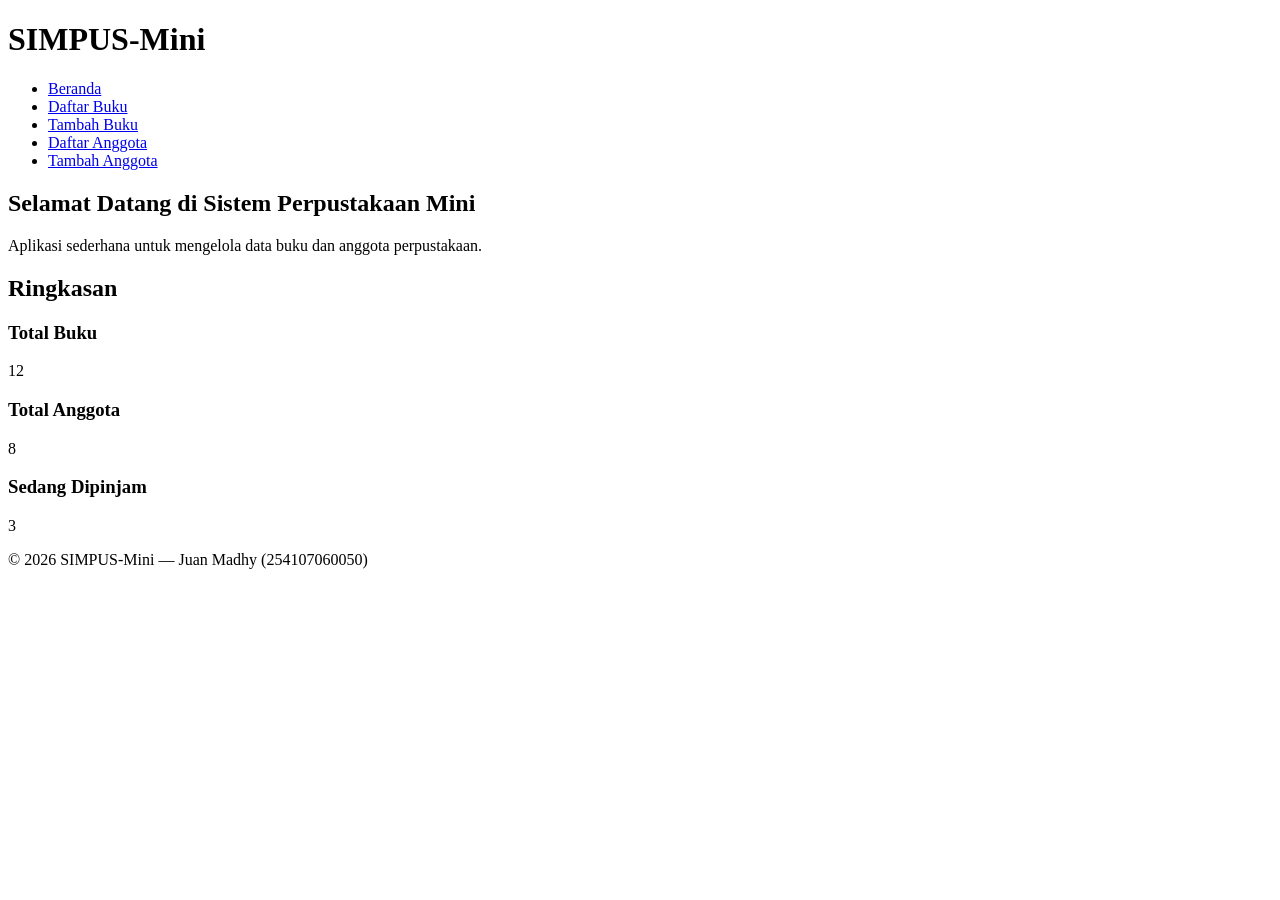
<file: jobsheet-01/index.html>
<!DOCTYPE html>
<html lang="id">
<head>
    <meta charset="UTF-8">
    <title>SIMPUS-Mini | Beranda</title>
</head>
<body>
    <header>
        <h1>SIMPUS-Mini</h1>
        <nav>
            <ul>
                <li><a href="index.html">Beranda</a></li>
                <li><a href="buku/list.html">Daftar Buku</a></li>
                <li><a href="buku/tambah.html">Tambah Buku</a></li>
                <li><a href="anggota/list.html">Daftar Anggota</a></li>
                <li><a href="anggota/tambah.html">Tambah Anggota</a></li>
            </ul>
        </nav>
    </header>

    <main>
        <section>
            <h2>Selamat Datang di Sistem Perpustakaan Mini</h2>
            <p>Aplikasi sederhana untuk mengelola data buku dan anggota perpustakaan.</p>
        </section>

        <section>
            <h2>Ringkasan</h2>
            <article>
                <h3>Total Buku</h3>
                <p>12</p>
            </article>
            <article>
                <h3>Total Anggota</h3>
                <p>8</p>
            </article>
            <article>
                <h3>Sedang Dipinjam</h3>
                <p>3</p>
            </article>
        </section>
    </main>

    <footer>
        <p>&copy; 2026 SIMPUS-Mini &mdash; Juan Madhy (254107060050)</p>
    </footer>
</body>
</html>
</file>
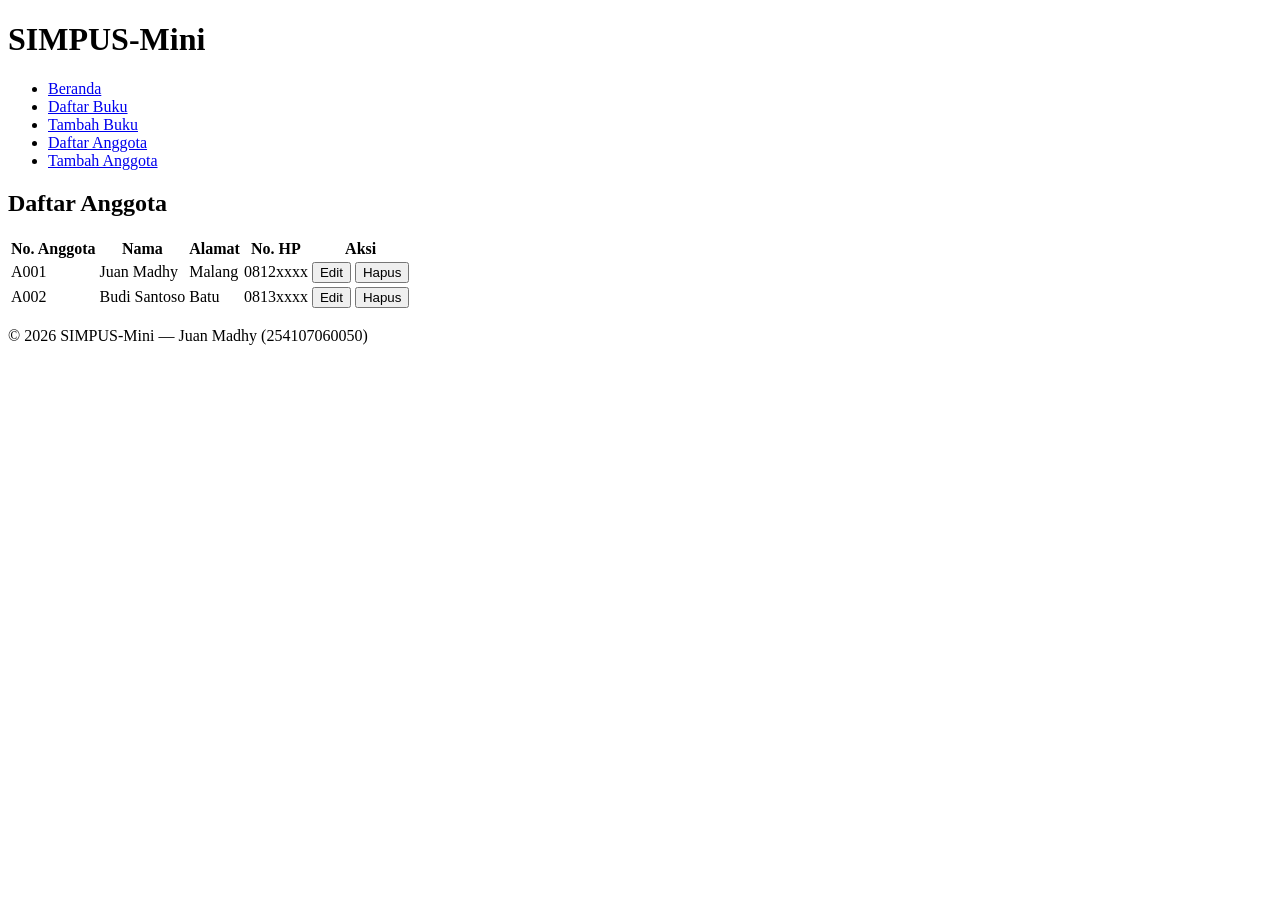
<file: jobsheet-01/anggota/list.html>
<!DOCTYPE html>
<html lang="id">
<head>
    <meta charset="UTF-8">
    <title>SIMPUS-Mini | Daftar Anggota</title>
</head>
<body>
    <header>
        <h1>SIMPUS-Mini</h1>
        <nav>
            <ul>
                <li><a href="../index.html">Beranda</a></li>
                <li><a href="../buku/list.html">Daftar Buku</a></li>
                <li><a href="../buku/tambah.html">Tambah Buku</a></li>
                <li><a href="list.html">Daftar Anggota</a></li>
                <li><a href="tambah.html">Tambah Anggota</a></li>
            </ul>
        </nav>
    </header>

    <main>
        <section>
            <h2>Daftar Anggota</h2>
            <table>
                <thead>
                    <tr>
                        <th>No. Anggota</th>
                        <th>Nama</th>
                        <th>Alamat</th>
                        <th>No. HP</th>
                        <th>Aksi</th>
                    </tr>
                </thead>
                <tbody>
                    <tr>
                        <td>A001</td>
                        <td>Juan Madhy</td>
                        <td>Malang</td>
                        <td>0812xxxx</td>
                        <td>
                            <button type="button">Edit</button>
                            <button type="button">Hapus</button>
                        </td>
                    </tr>
                    <tr>
                        <td>A002</td>
                        <td>Budi Santoso</td>
                        <td>Batu</td>
                        <td>0813xxxx</td>
                        <td>
                            <button type="button">Edit</button>
                            <button type="button">Hapus</button>
                        </td>
                    </tr>
                </tbody>
            </table>
        </section>
    </main>

    <footer>
        <p>&copy; 2026 SIMPUS-Mini &mdash; Juan Madhy (254107060050)</p>
    </footer>
</body>
</html>
</file>
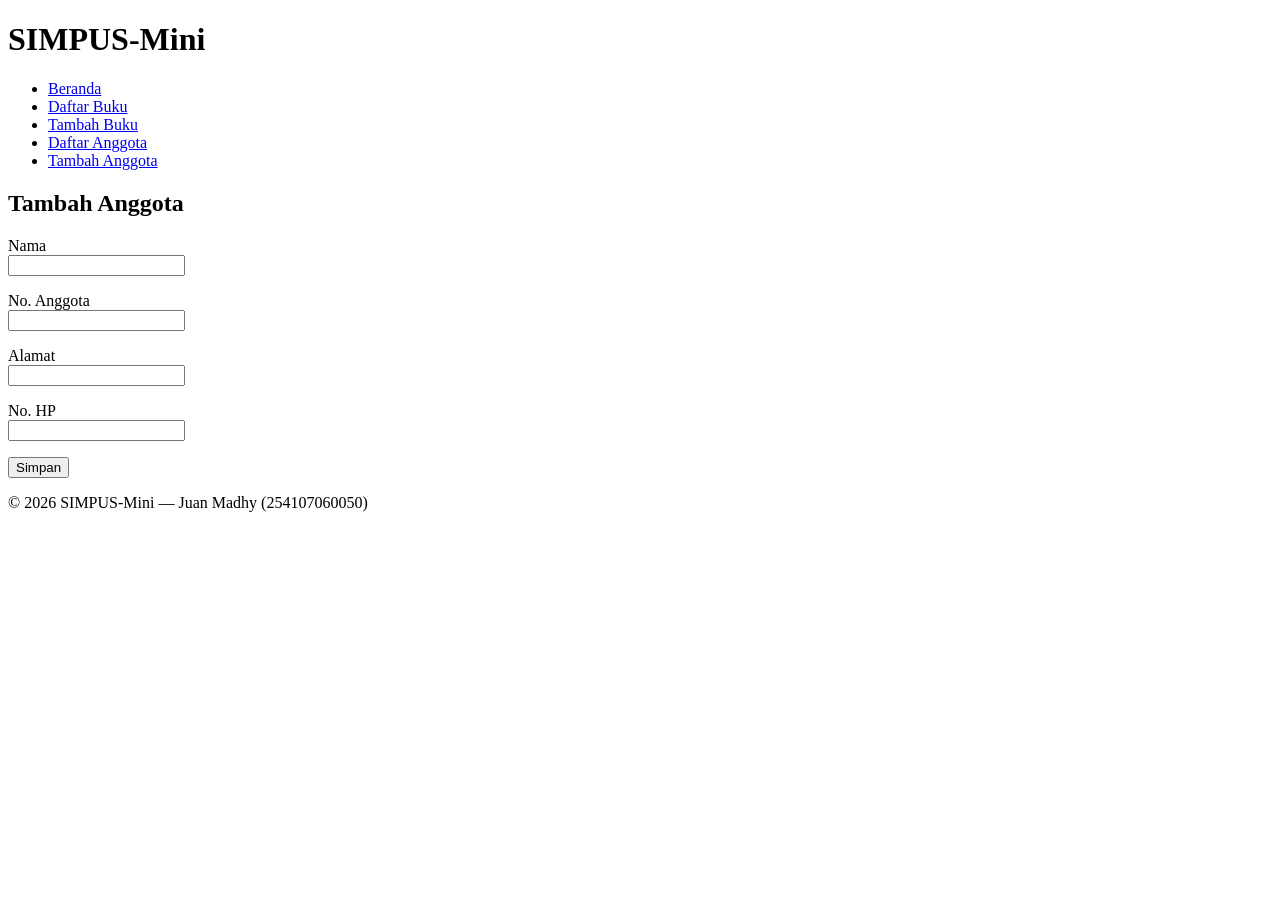
<file: jobsheet-01/anggota/tambah.html>
<!DOCTYPE html>
<html lang="id">
<head>
    <meta charset="UTF-8">
    <title>SIMPUS-Mini | Tambah Anggota</title>
</head>
<body>
    <header>
        <h1>SIMPUS-Mini</h1>
        <nav>
            <ul>
                <li><a href="../index.html">Beranda</a></li>
                <li><a href="../buku/list.html">Daftar Buku</a></li>
                <li><a href="../buku/tambah.html">Tambah Buku</a></li>
                <li><a href="list.html">Daftar Anggota</a></li>
                <li><a href="tambah.html">Tambah Anggota</a></li>
            </ul>
        </nav>
    </header>

    <main>
        <section>
            <h2>Tambah Anggota</h2>
            <form>
                <p>
                    <label for="nama">Nama</label><br>
                    <input type="text" id="nama" name="nama" required>
                </p>
                <p>
                    <label for="no_anggota">No. Anggota</label><br>
                    <input type="text" id="no_anggota" name="no_anggota" required>
                </p>
                <p>
                    <label for="alamat">Alamat</label><br>
                    <input type="text" id="alamat" name="alamat">
                </p>
                <p>
                    <label for="no_hp">No. HP</label><br>
                    <input type="text" id="no_hp" name="no_hp">
                </p>
                <p>
                    <button type="submit">Simpan</button>
                </p>
            </form>
        </section>
    </main>

    <footer>
        <p>&copy; 2026 SIMPUS-Mini &mdash; Juan Madhy (254107060050)</p>
    </footer>
</body>
</html>
</file>
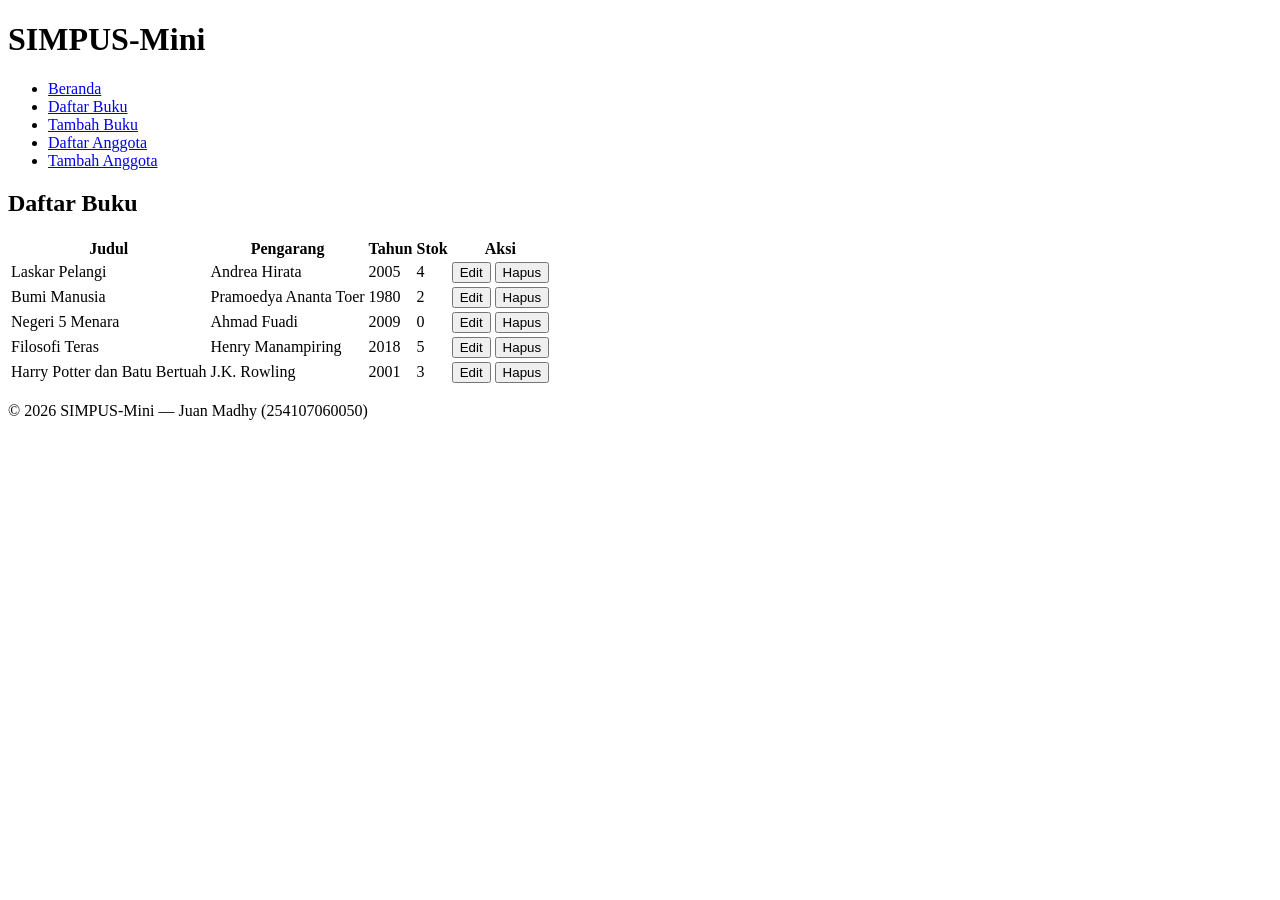
<file: jobsheet-01/buku/list.html>
<!DOCTYPE html>
<html lang="id">
<head>
    <meta charset="UTF-8">
    <title>SIMPUS-Mini | Daftar Buku</title>
</head>
<body>
    <header>
        <h1>SIMPUS-Mini</h1>
        <nav>
            <ul>
                <li><a href="../index.html">Beranda</a></li>
                <li><a href="list.html">Daftar Buku</a></li>
                <li><a href="tambah.html">Tambah Buku</a></li>
                <li><a href="../anggota/list.html">Daftar Anggota</a></li>
                <li><a href="../anggota/tambah.html">Tambah Anggota</a></li>
            </ul>
        </nav>
    </header>

    <main>
        <section>
            <h2>Daftar Buku</h2>
            <table>
                <thead>
                    <tr>
                        <th>Judul</th>
                        <th>Pengarang</th>
                        <th>Tahun</th>
                        <th>Stok</th>
                        <th>Aksi</th>
                    </tr>
                </thead>
                <tbody>
                    <tr>
                        <td>Laskar Pelangi</td>
                        <td>Andrea Hirata</td>
                        <td>2005</td>
                        <td>4</td>
                        <td>
                            <button type="button">Edit</button>
                            <button type="button">Hapus</button>
                        </td>
                    </tr>
                    <tr>
                        <td>Bumi Manusia</td>
                        <td>Pramoedya Ananta Toer</td>
                        <td>1980</td>
                        <td>2</td>
                        <td>
                            <button type="button">Edit</button>
                            <button type="button">Hapus</button>
                        </td>
                    </tr>
                    <tr>
                        <td>Negeri 5 Menara</td>
                        <td>Ahmad Fuadi</td>
                        <td>2009</td>
                        <td>0</td>
                        <td>
                            <button type="button">Edit</button>
                            <button type="button">Hapus</button>
                        </td>
                    </tr>
                    <tr>
                        <td>Filosofi Teras</td>
                        <td>Henry Manampiring</td>
                        <td>2018</td>
                        <td>5</td>
                        <td>
                            <button type="button">Edit</button>
                            <button type="button">Hapus</button>
                        </td>
                    </tr>
                    <tr>
                        <td>Harry Potter dan Batu Bertuah</td>
                        <td>J.K. Rowling</td>
                        <td>2001</td>
                        <td>3</td>
                        <td>
                            <button type="button">Edit</button>
                            <button type="button">Hapus</button>
                        </td>
                    </tr>
                </tbody>
            </table>
        </section>
    </main>

    <footer>
        <p>&copy; 2026 SIMPUS-Mini &mdash; Juan Madhy (254107060050)</p>
    </footer>
</body>
</html>
</file>
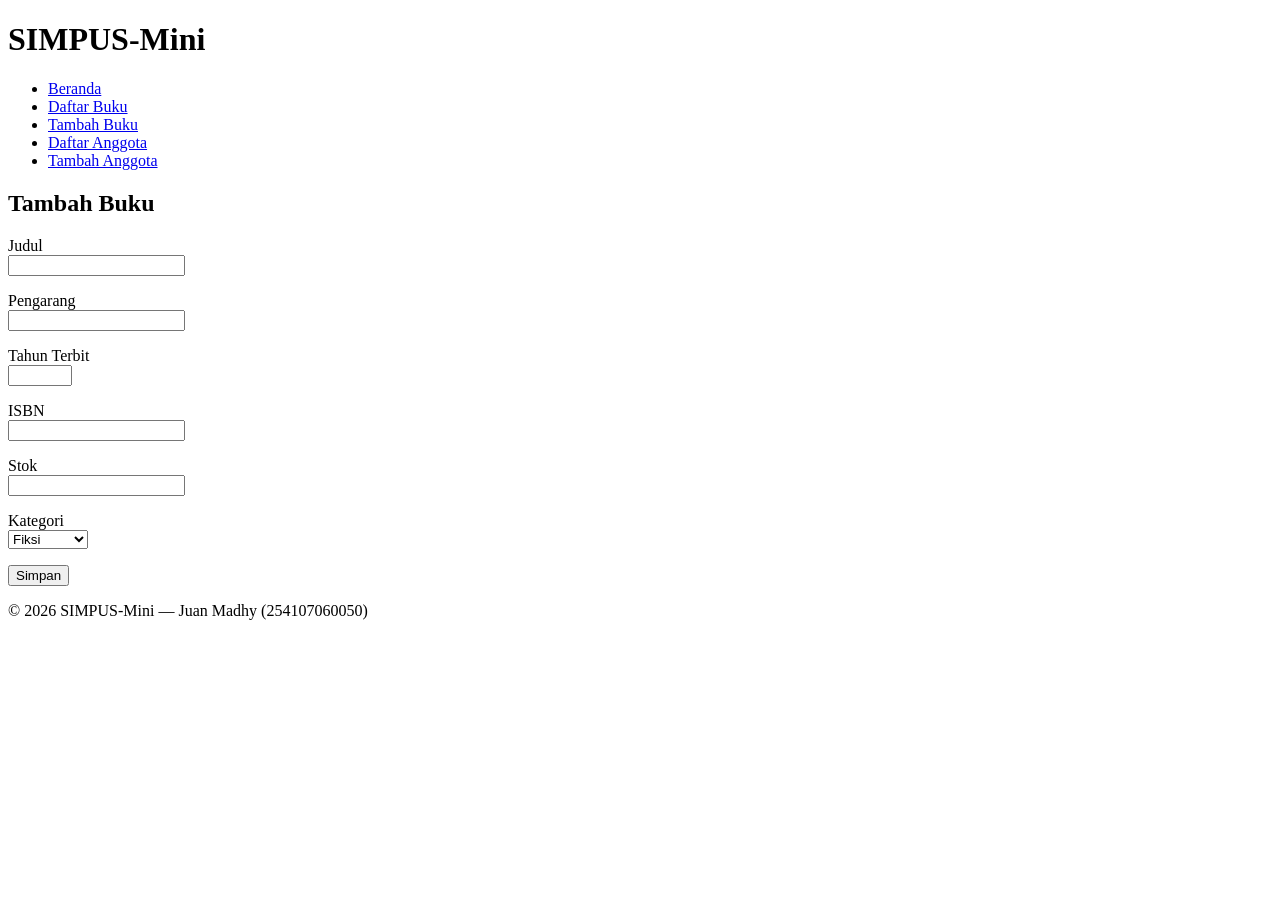
<file: jobsheet-01/buku/tambah.html>
<!DOCTYPE html>
<html lang="id">
<head>
    <meta charset="UTF-8">
    <title>SIMPUS-Mini | Tambah Buku</title>
</head>
<body>
    <header>
        <h1>SIMPUS-Mini</h1>
        <nav>
            <ul>
                <li><a href="../index.html">Beranda</a></li>
                <li><a href="list.html">Daftar Buku</a></li>
                <li><a href="tambah.html">Tambah Buku</a></li>
                <li><a href="../anggota/list.html">Daftar Anggota</a></li>
                <li><a href="../anggota/tambah.html">Tambah Anggota</a></li>
            </ul>
        </nav>
    </header>

    <main>
        <section>
            <h2>Tambah Buku</h2>
            <form>
                <p>
                    <label for="judul">Judul</label><br>
                    <input type="text" id="judul" name="judul" required>
                </p>
                <p>
                    <label for="pengarang">Pengarang</label><br>
                    <input type="text" id="pengarang" name="pengarang" required>
                </p>
                <p>
                    <label for="tahun">Tahun Terbit</label><br>
                    <input type="number" id="tahun" name="tahun" min="1900" max="2026" required>
                </p>
                <p>
                    <label for="isbn">ISBN</label><br>
                    <input type="text" id="isbn" name="isbn">
                </p>
                <p>
                    <label for="stok">Stok</label><br>
                    <input type="number" id="stok" name="stok" min="0" required>
                </p>
                <p>
                    <label for="kategori">Kategori</label><br>
                    <select id="kategori" name="kategori">
                        <option value="fiksi">Fiksi</option>
                        <option value="non-fiksi">Non-Fiksi</option>
                        <option value="referensi">Referensi</option>
                    </select>
                </p>
                <p>
                    <button type="submit">Simpan</button>
                </p>
            </form>
        </section>
    </main>

    <footer>
        <p>&copy; 2026 SIMPUS-Mini &mdash; Juan Madhy (254107060050)</p>
    </footer>
</body>
</html>
</file>
